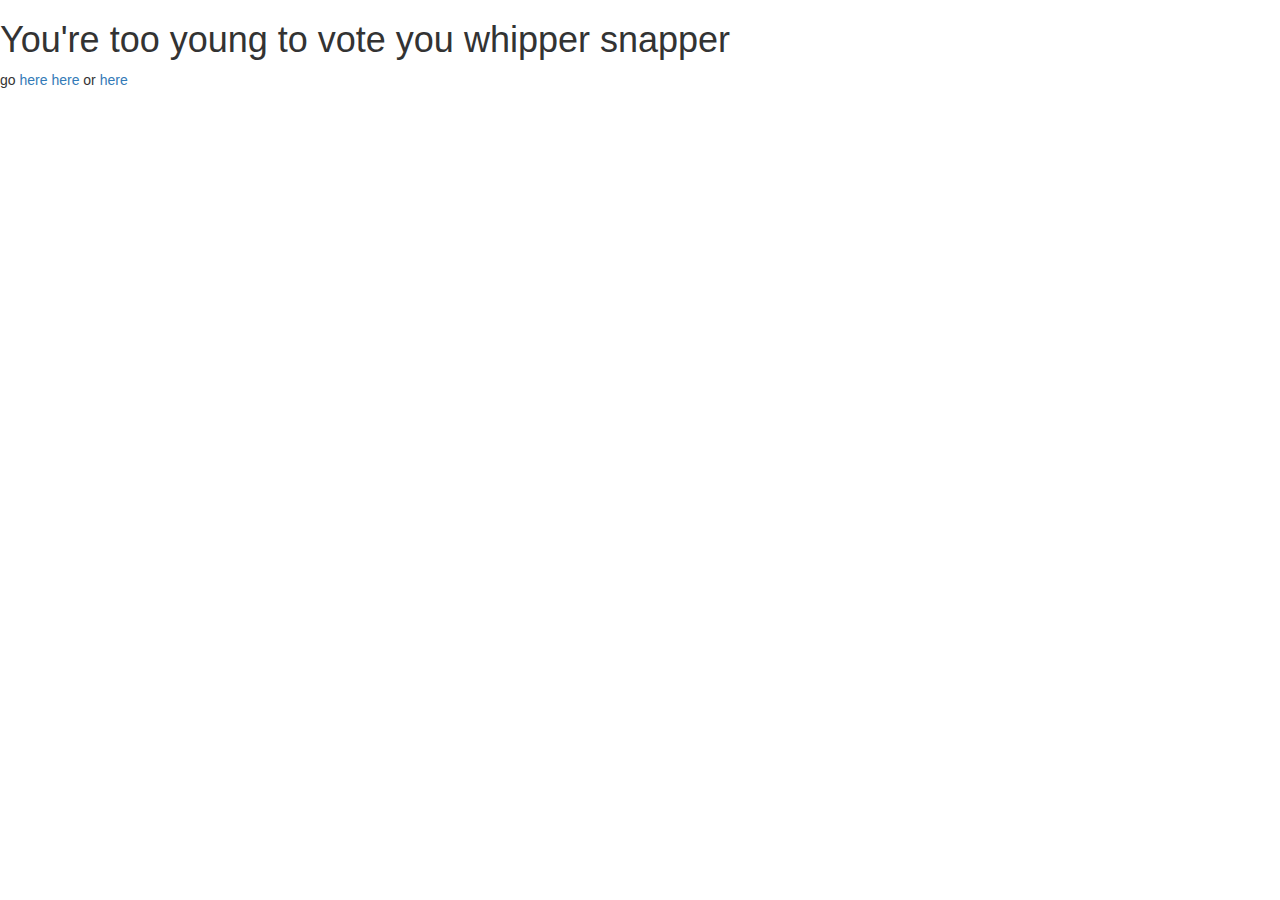
<file: index.html>
<!DOCTYPE html>
<html>
  <head>
    <link rel="stylesheet" href="https://maxcdn.bootstrapcdn.com/bootstrap/3.3.7/css/bootstrap.min.css" integrity="sha384-BVYiiSIFeK1dGmJRAkycuHAHRg32OmUcww7on3RYdg4Va+PmSTsz/K68vbdEjh4u" crossorigin="anonymous">
    <link rel="stylesheet" href="css/styles.css">
    <script src="js/jquery-3.2.1.js"></script>
    <script src="js/scripts.js"></script>
    <title>Voting information</title>
  </head>
  <body>
    <div id="underAge">
      <h1>You're too young to vote you whipper snapper</h1>
      <p>go <a href="#">here</a> <a href="#">here</a> or <a href="#">here</a></p>
    </div>
    <div id="ofAge">
      <h1>Congrats you can vote!</h1>
      <p>find your nearest polling station <a href="#">here</a>, register to vote <a href="#">here</a>, and click <a href="#">here</a> to see upcoming elections</p>
    </div>
  </body>
</html>
</file>
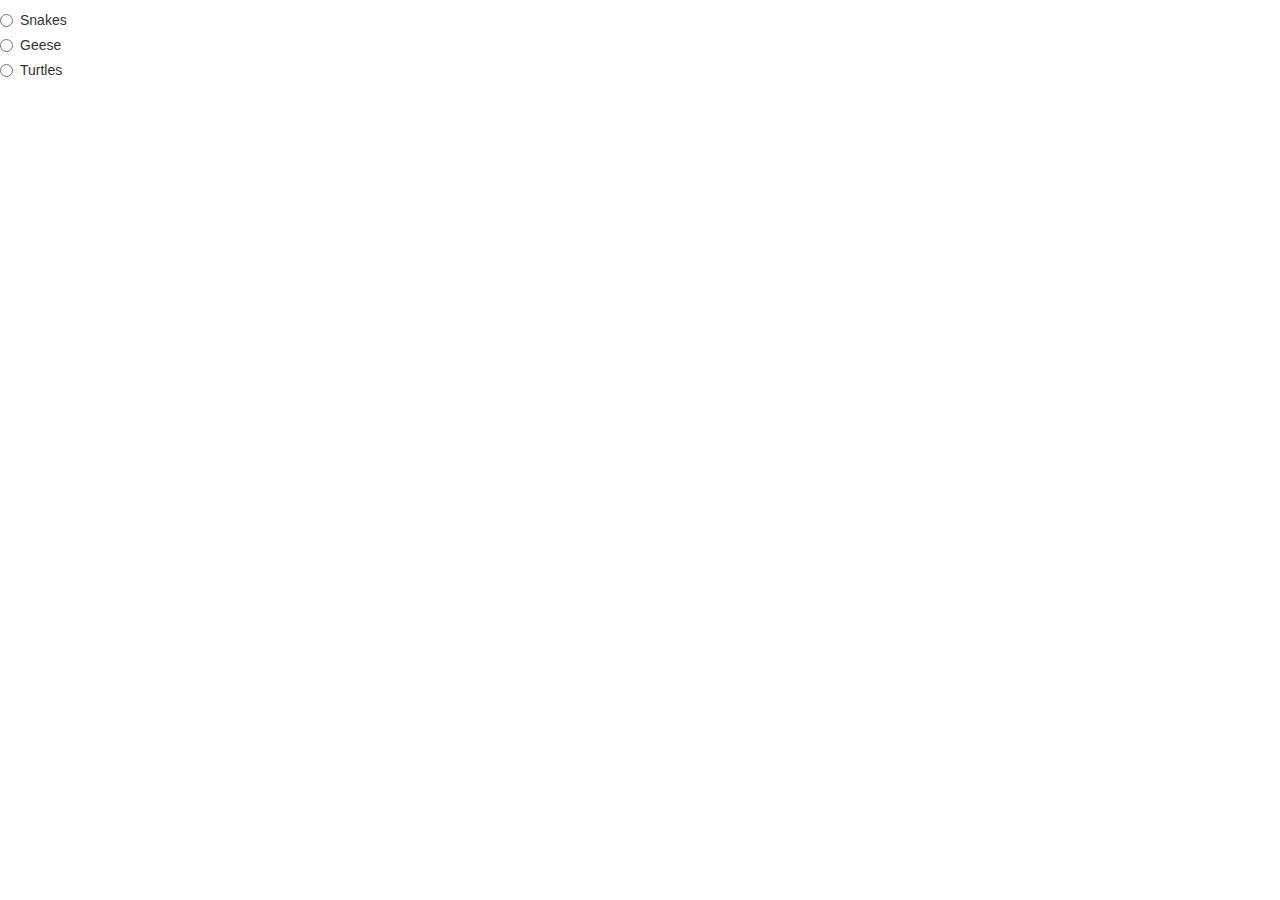
<file: animal.html>
<!DOCTYPE html>
<html>
  <head>
    <link rel="stylesheet" href="https://maxcdn.bootstrapcdn.com/bootstrap/3.3.7/css/bootstrap.min.css" integrity="sha384-BVYiiSIFeK1dGmJRAkycuHAHRg32OmUcww7on3RYdg4Va+PmSTsz/K68vbdEjh4u" crossorigin="anonymous">
    <link href="css/styles.css" rel="stylesheet" type="text/css">
    <script src="js/jquery-3.2.1.js"></script>
    <script src="js/script.js"></script>
    <title>Animal Learning page</title>
  </head>
  <body>
    <form id="animalForm">
      <div class="form-group">
        <div class="radio">
          <label>
            <input type="radio" name="animals" value="snakes">
            Snakes
          </label>
        </div>
        <div class="radio">
          <label>
            <input type="radio" name="animals" value="geese">
            Geese
          </label>
        </div>
        <div class="radio">
          <label>
            <input type="radio" name="animals" value="turtles">
            Turtles
          </label>
        </div>
      </div>
    </form>

    <p id="snakes">Snakes Lorem ipsum dolor sit amet, consectetur adipisicing elit, sed do eiusmod tempor incididunt ut labore et dolore magna aliqua. Ut enim ad minim veniam, quis nostrud exercitation ullamco laboris nisi ut aliquip ex ea commodo consequat. Duis aute irure dolor in reprehenderit in voluptate velit esse cillum dolore eu fugiat nulla pariatur. Excepteur sint occaecat cupidatat n,on proident, sunt in culpa qui officia deserunt mollit anim id est laborum.</p>

    <p id="geese">Geese Lorem ipsum dolor sit amet, consectetur adipisicing elit, sed do eiusmod tempor incididunt ut labore et dolore magna aliqua. Ut enim ad minim veniam, quis nostrud exercitation ullamco laboris nisi ut aliquip ex ea commodo consequat. Duis aute irure dolor in reprehenderit in voluptate velit esse cillum dolore eu fugiat nulla pariatur. Excepteur sint occaecat cupidatat n,on proident, sunt in culpa qui officia deserunt mollit anim id est laborum.</p>

    <p id="turtles">Turtles Lorem ipsum dolor sit amet, consectetur adipisicing elit, sed do eiusmod tempor incididunt ut labore et dolore magna aliqua. Ut enim ad minim veniam, quis nostrud exercitation ullamco laboris nisi ut aliquip ex ea commodo consequat. Duis aute irure dolor in reprehenderit in voluptate velit esse cillum dolore eu fugiat nulla pariatur. Excepteur sint occaecat cupidatat n,on proident, sunt in culpa qui officia deserunt mollit anim id est laborum.</p>

  </body>
</html>
</file>
<file: css/styles.css>
#ofAge, #underAge, #snakes, #geese, #turtles {
  display: none;
}
</file>
